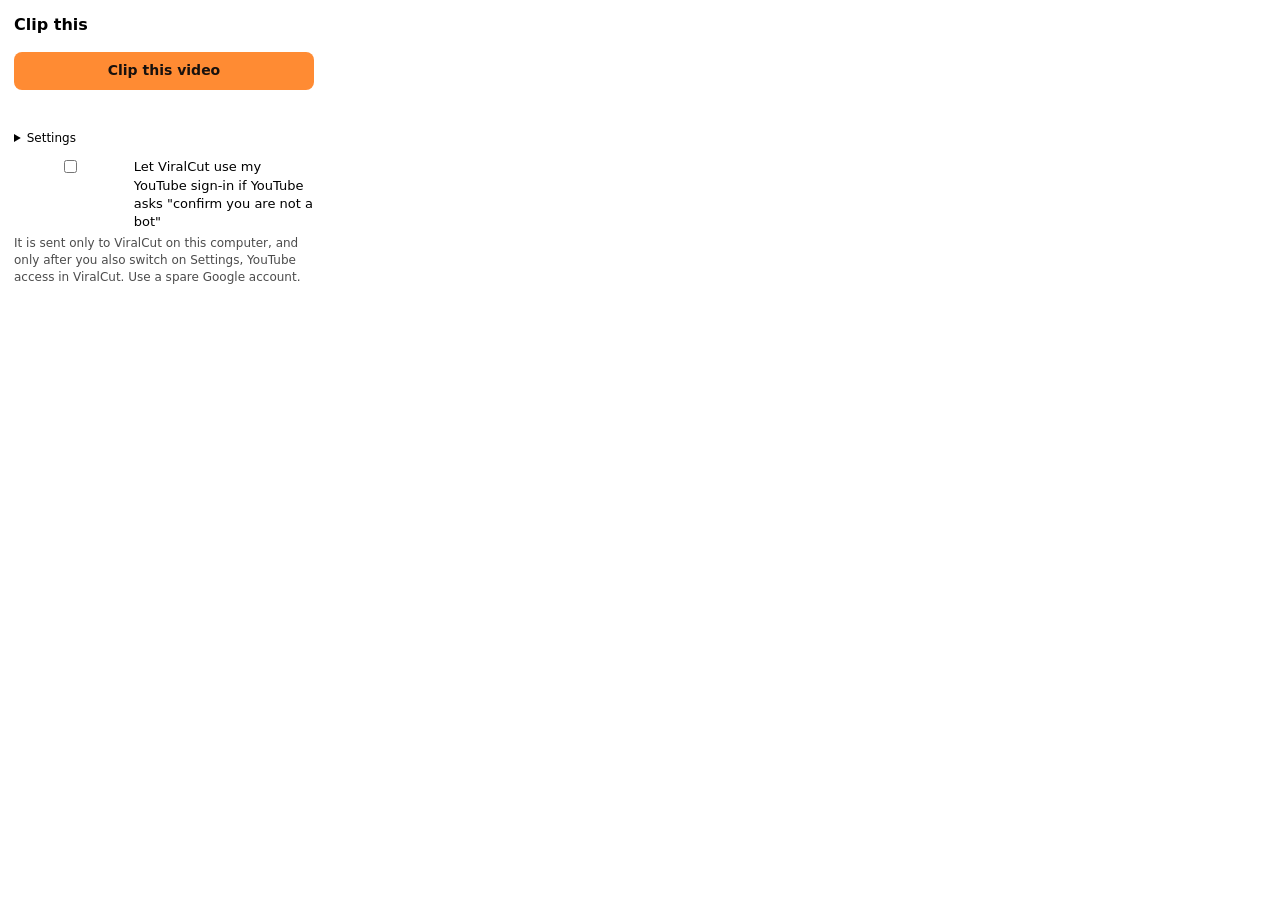
<file: extension/popup.html>
<!doctype html>
<html lang="en"><head><meta charset="utf-8"><meta name="viewport" content="width=device-width, initial-scale=1"><title>Clip this</title><link rel="stylesheet" href="popup.css"></head>
<body>
  <h1>Clip this</h1>
  <p id="page" class="small"></p>
  <button id="go" type="button">Clip this video</button>
  <p id="msg" role="status" aria-live="polite"></p>
  <details id="setup"><summary>Settings</summary>
    <label>ViralCut address <input id="server" type="text" spellcheck="false" placeholder="http://127.0.0.1:8765"></label>
    <label>Key (Settings, Browser extension, in ViralCut) <input id="token" type="password" spellcheck="false" autocomplete="off"></label>
    <button id="save" type="button" class="plain">Save</button>
  </details>
  <label class="chk"><input id="share" type="checkbox"> Let ViralCut use my YouTube sign-in if YouTube asks "confirm you are not a bot"</label>
  <p class="note">It is sent only to ViralCut on this computer, and only after you also switch on Settings, YouTube access in ViralCut. Use a spare Google account.</p>
  <script src="sync.js"></script>
  <script src="popup.js"></script>
</body></html>
</file>
<file: extension/popup.css>
:root { color-scheme: light dark; }
body { width: 300px; margin: 0; padding: 14px; font: 14px/1.4 system-ui, "Segoe UI", sans-serif; background: Canvas; color: CanvasText; }
h1 { font-size: 16px; margin: 0 0 6px; }
.small { font-size: 12px; opacity: .7; margin: 0 0 10px; word-break: break-all; max-height: 3em; overflow: hidden; }
button { width: 100%; padding: 9px; border: 0; border-radius: 8px; background: #ff8b33; color: #17110e; font: inherit; font-weight: 600; cursor: pointer; }
button:hover { background: #ffa05a; }
button:disabled { opacity: .5; cursor: default; }
button.plain { background: transparent; border: 1px solid currentColor; margin-top: 8px; font-weight: 400; }
#msg { min-height: 1.4em; margin: 10px 0 4px; }
#msg.bad { color: #c0392b; }
#msg.ok { color: #1e8a4c; }
details { margin-top: 10px; font-size: 12px; }
label { display: block; margin-top: 8px; }
input { width: 100%; box-sizing: border-box; padding: 6px; margin-top: 3px; }
.chk { display: flex; gap: 8px; align-items: flex-start; margin-top: 12px; font-size: 13px; }
.chk input { margin-top: 2px; }
.note { font-size: 12px; opacity: .7; margin: 4px 0 10px; }
</file>
